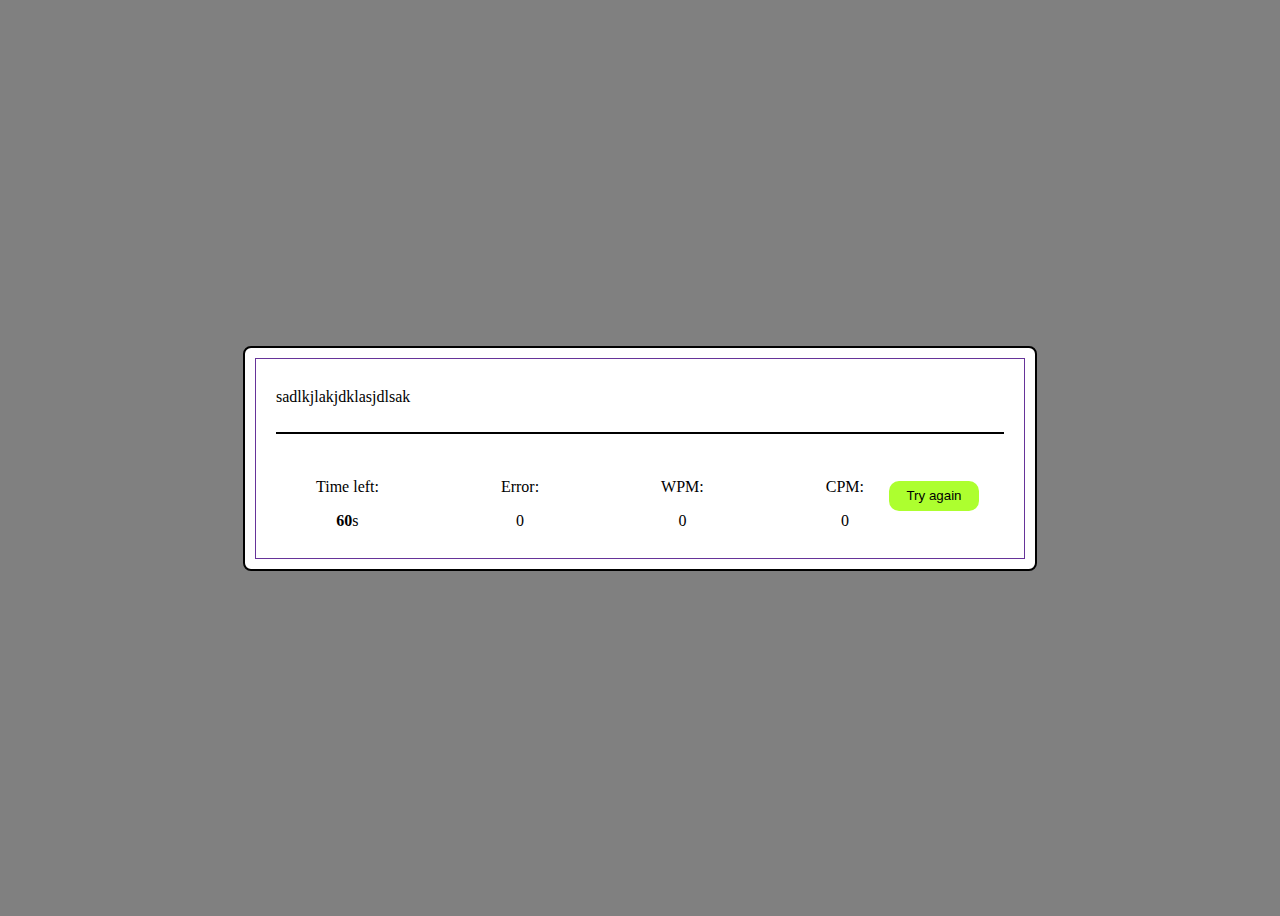
<file: Extras/Typing_Test/type.html>
<!DOCTYPE html>
<html lang="en">
<head>
  <meta charset="UTF-8">
  <meta name="viewport" content="width=device-width, initial-scale=1.0">
  <meta http-equiv="X-UA-Compatible" content="ie=edge">
  <link rel="stylesheet" href="type.css">
  <script src="main.js" defer></script>
  <title>Speed Typing</title>
</head>
<body>
  <div class="wrapper">
    <div class="content-box">
      <div class="typing-text">
        <p>Paragraphs are the building blocks of papers. Many students define paragraphs in terms of length: a paragraph is a group of at least five sentences, a paragraph is half a page long, etc. In reality, though, the unity and coherence of ideas among sentences is what constitutes a paragraph. A paragraph is defined as “a group of sentences or a single sentence that forms a unit” (Lunsford and Connors 116). Length and appearance do not determine whether a section in a paper is a paragraph. For instance, in some styles of writing, particularly journalistic styles, a paragraph can be just one sentence long. Ultimately, a paragraph is a sentence or group of sentences that support one main idea. In this handout, we will refer to this as the “controlling idea,” because it controls what happens in the rest of the paragraph.</p>
      </div>
      <div class="content">
        <ul class="result-details">
          <li class="time">
            <p>Time left:</p>
            <span><b>60</b>s</span>
          </li>
           <li class="mistake">
            <p>Error:</p>
            <span>0</span>
          </li>
            <li class="wpm">
            <p>WPM:</p>
            <span>0</span>
          </li>
            <li class="cpm">
            <p>CPM:</p>
            <span>0</span>
          </li>
        </ul>
        <button>Try again</button>
      </div>
    </div>
  </div>

</body>
</html>
</file>
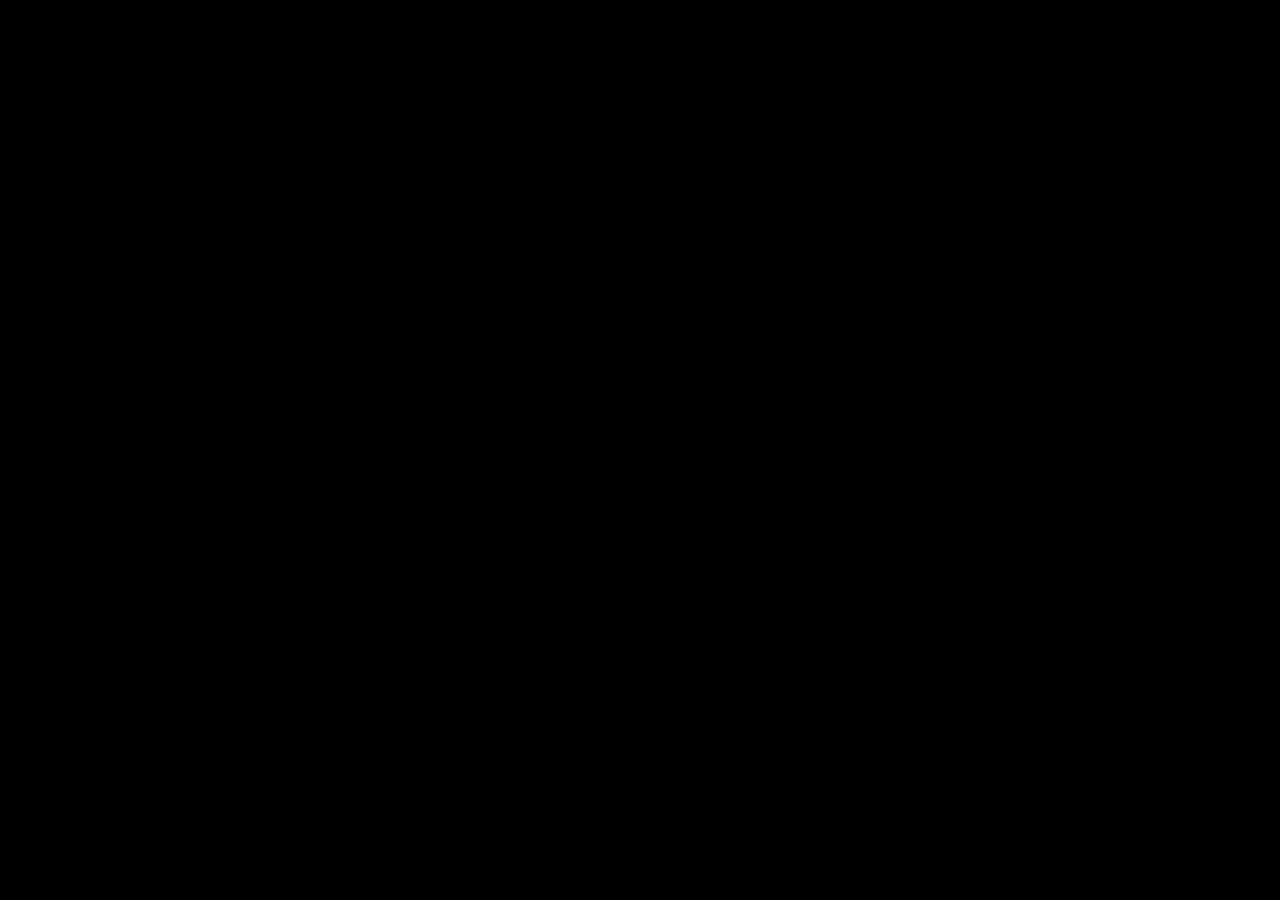
<file: Extras/Webpages/DSSA/DSSA.html>
<!doctype html>
<html lang="en">
  <head>
    <!-- Required meta tags -->
    <meta charset="utf-8">
    <meta name="viewport" content="width=device-width, initial-scale=1">
    <link rel="icon" href="Media/Logo.jpg">
    <!-- Bootstrap CSS -->
    <link href="https://cdn.jsdelivr.net/npm/bootstrap@5.0.2/dist/css/bootstrap.min.css" rel="stylesheet" integrity="sha384-EVSTQN3/azprG1Anm3QDgpJLIm9Nao0Yz1ztcQTwFspd3yD65VohhpuuCOmLASjC" crossorigin="anonymous">

    <title>D.S.S.A.</title>
    <link rel="stylesheet" type="text/css" href="DSSA.css" />
  </head>
  <body onload="initial()">
    <!--------------------Splash Screen Div --------------------------------------------------------->
    <div class="splash_screen" id="splash_screen">
      <h1 class="fade-In">Welcome to S.C.O.E.</h1>
    </div>

    <!------------------------Navigation bar--------------------------------------------------------->
    <nav class="navbar-container">
      <div class="navbar">
        <span class="navbar-span"><img class="logo-image" src="Media/Logo.jpg" alt="" width="80" height="80" style="margin-right:10px;"><b>Data Science Student's Association</b></span>
        <ul class="navbar-options">
          <li class="navbar-option-list-item"><button onclick="contentSet('Home')">Home</button></li>
          <li class="navbar-option-list-item"><button onclick="contentSet('Future-Events')">Upcoming Events</button></li>
          <li class="navbar-option-list-item"><button onclick="contentSet('Past-Events')">Past Events</button></li>
          <li class="navbar-option-list-item"><button onclick="contentSet('Records')">Records</button></li>
          <li class="navbar-option-list-item"><button onclick="contentSet('Notes')">Notes</button></li>
          <li class="navbar-option-list-item"><button onclick="contentSet('About-us')">About us</button></li>
        </ul>
      </div>
    </nav>
    <div class="main-container">
<!-----------------------------------------JumboTron------------------------------------------------------>
      <div class="jumbotron-container">
        <h1 class="jumbotron-header">Custom jumbotron</h1>
        <p class="jumbotron-para">Using a series of utilities, you can create this jumbotron, just like the one in previous versions of Bootstrap. Check out the examples below for how you can remix and restyle it to your liking.</p>
      </div>
<!----------------------This is where the main content of the page will be loaded-------------------------->
      <div class="page-container">
        <!--Nav for past current and future events-->
        <h1 id="selectionTitle"></h1> 
        <div id="content"></div>
      </div>

      <!--End of the page-->
      <footer>
        <div class="footer-container">
          <div class="footer-left">
            <form>
              <label>Name</label>
              <input type="text" placeholder="Email"/>
              <label>Comments/Suggestions</label>
              <textarea placeholder="Anything to say......."></textarea>
              <button type="submit">Submit</button>
            </form>
          </div>
          <div class="footer-right">
          </div>
        </div>
      </footer>
        </div>

    <script src="DSSA.js"></script>
    <script src="https://cdn.jsdelivr.net/npm/bootstrap@5.0.2/dist/js/bootstrap.bundle.min.js" integrity="sha384-MrcW6ZMFYlzcLA8Nl+NtUVF0sA7MsXsP1UyJoMp4YLEuNSfAP+JcXn/tWtIaxVXM" crossorigin="anonymous"></script>
 </body>
</html>
</file>
<file: Extras/Typing_Test/type.css>
body{
    display: flex;
    align-items: center;
    justify-content: center;
    min-height: 100vh;
    background: grey;
}
.wrapper{
    width: 770px;
    padding: 10px;
    background: white;
    border: 2px solid black;
    border-radius: 8px;
}
.content-box{
    padding: 13px 20px 0;
    border: 1px solid rebeccapurple;
}
.typing-text{
    max-height: 225px;
    overflow-y: auto;
}
.typing-test p{
    font-size: 20px;
    text-align: justify;
    letter-spacing: 1px;
}
.content{
    display: flex;
    margin-top: 10px;
    padding: 12px 0;
    border-top: 2px solid black;
    justify-content: space-between;
}
.result-details{
    display: flex;
    width: calc(100% - 180px);
    justify-content: space-between;
}
li{
    list-style: none;
    text-align: center;
}
button{
    background: greenyellow;
    display: flex;
    border: none;
    border-radius: 10px;
    margin: auto;
    height: 30px;
    width: 90px;
    padding: 10px;
    text-align: center;
    justify-content: center;
    align-items: center;
}
</file>
<file: Extras/Webpages/DSSA/DSSA.css>
/*------------------------------------------------------------SPLASH SCREEN--------------------------------------------------------------------------------------------*/
.splash_screen{
    position: fixed;
    top:0;
    left: 0;
    width: 100%;
    height: 100vh;
    background-color: black;
    color: wheat;
    z-index: 200;
    text-align: center;
}
.splash_screen.display-none{
    position: fixed;
    opacity: 0;
    top:0;
    left: 0;
    width: 100%;
    height: 100vh;
    background-color: black;
    color: wheat;
    z-index: -10;
    text-align: center;
}
@keyframes fadeIn{
    to{
        opacity: 1;
    }
}
.fade-In{
    opacity: 0;
    animation: fadeIn 1s ease-in forwards;
}
/*--------------------------------------------------------------------------------------------------------------------------------------------------------------------------------------*/

/*nav bar style*/
.navbar-container{
    background: whitesmoke;
    padding: 10px;
    border-radius: 5px;
    width: 100%;
}
.navbar{
    padding-left: 10px;
}
.logo-image{
    border-radius: 40px;
    border: 2px solid black;
}
/*body background*/
body{
    background-repeat: no-repeat;
    background-size: 100% 100%;
    display: flex;
    flex-direction: column;
    justify-content: center;
    align-items: center;
}
/* the container for whole thing */
.main-container{
    padding: 20px;
    margin: 1rem;
    width: 99%;
    border-radius: 5px;
    background: rgba(225,225,225,0.9);
}
/*Jumbotron introduction etc*/
.jumbotron-container{
    background: whitesmoke;
    height: fit-content;
    padding:1rem;
    margin-top: 10px;
    margin-bottom: 10px;
    border-radius: 5px;
    text-transform: capitalize;
}
.jumbotron-header{
    color: black;
}
.jumbotron-para{
    color: black;
}
/*The page element where the data is going to be displayed*/
.page-container{
    background: whitesmoke;
    display: flex;
    border: 1px solid black;
    border-radius: 8px;
    flex-direction: column;
    padding: 5px;
}

.navbar-options{
    display: flex;
    flex-direction: row;
    justify-content: space-evenly;
    padding: auto;
}
.navbar-option-list-item{
    margin: 10px;
    list-style: none;
}

.navbar-option-list-item button{
    width: auto;
    padding-left: 5px;
    padding-right: 5px;
    background: whitesmoke;
}

.list{
    list-style: none;
    padding: 10px;
}
.list-items{
    padding: 10px;
    border-bottom: 1px solid grey;
}
.list-items:last-child{
    border-bottom: none;
}
/* list buttons styling */
button{
    width: 100%;
    height: 50px;
    border: none;
    border-radius: 5px;
}
button:hover{
    background: yellowgreen;
}
button:active{
    background: blue;
}
/*End of the page the social section*/
.footer-container{
    background: whitesmoke;
    margin-top: 10px;
    padding: 1rem;
    display: flex;
    flex-direction: row;
    border: 1px solid black;
    border-radius: 8px;
}
form{
    display: flex;
    flex-direction: column;
    margin: auto;
    padding: 10px;
}
label{
    padding-top: 5px;
    padding-bottom: 5px;
}
.footer-left input{
    border: none;
    padding: 5px;
    border-radius: 5px;

}
textarea{
    padding: 5px;
    resize: none;
    height: 100px;
    border: none;
    border-radius: 5px;
}
.footer-left{
    margin-right: 5px;
    width: 35%;
    border: 1px solid black;
    border-radius: 8px;
}
.footer-left button{
    background: white;
    margin-top: 15px;
    width: 20%;
    height: 30px;
}
.footer-left button:hover{
    background: yellowgreen;
}
.footer-right{
    margin-left:5px;
    width: 65%;
    display: flex;
    flex-direction: column;
    border: 1px solid black;
    border-radius: 8px;
}

@media screen and (max-width:1190px){
    .jumbotron-container{
        height: fit-content;
    }
    .navbar-container{
        display: flex;
        flex-direction: column;
    }
    .navbar-options{
        display: flex;
        flex-direction: column;
        justify-content: center;
        align-content: center;
        display: none;
    }
    .navbar-span{
        font-size: 15px;
    }
    .logo-image{
        height: 50px;
        height: 50px;
        border: none;
    }
    .footer-container{
        display: flex;
        flex-direction: column;
        align-items: center;
        justify-content: center;
    }
    .footer-left{
        width: auto;
    }
    .footer-right{
        width: auto;
    }
}
</file>
